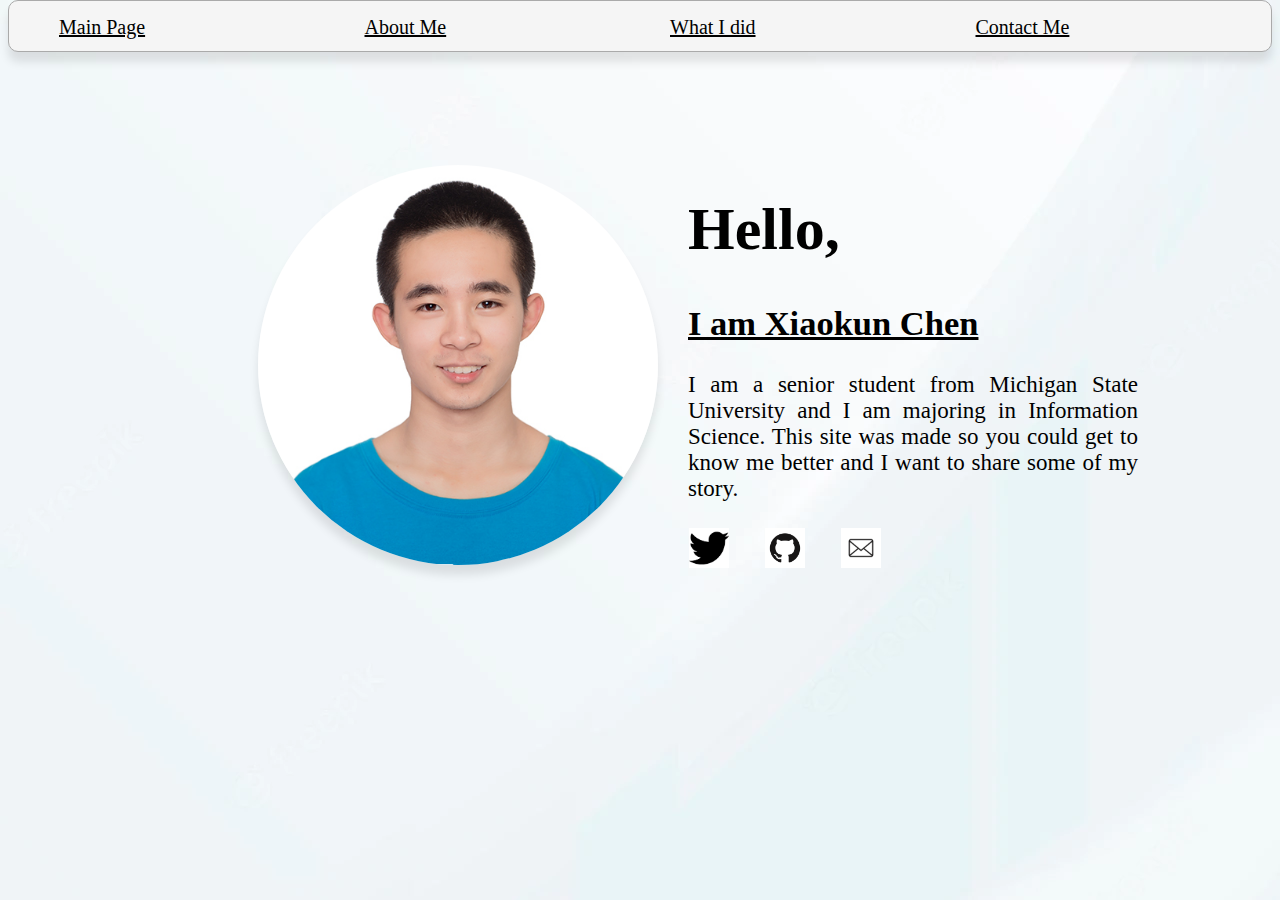
<file: index.html>
<!DOCTYPE html>
<html lang="en">
<head>
    <meta charset="UTF-8">
    <meta http-equiv="X-UA-Compatible" content="IE=edge">
    <meta name="viewport" content="width=device-width, initial-scale=1.0">
    <link rel="stylesheet" href="style.css">
    <title>Main Page</title>
</head>
<body>
    
    <nav class="position">
        <ul id="navigator">
            <!--<li class="goodWeb">goodweb.com</li><br-->
            <li class="index"><a href="index.html">Main Page</a></li>
            <li class="about"><a href="about.html">About Me</a></li>
            <li class="work"><a href="work.html">What I did</a></li>    
            <li class="contact"><a href="contact.html">Contact Me</a></li>  
        </ul>
    </nav>

    <section class="contentSec">
        <img class="avatar" src="xiaokunchen.jpeg" alt="Xiaokun Chen">
        <div id="content">
            <h1>Hello,</h1>
            <h2>I am Xiaokun Chen</h2>
            <p style="text-align: justify;"> I am a senior student from Michigan State University and I am majoring in Information Science. This site was made so you could get to know me better and I want to share some of my story.
            </p>
            <ul class="personalInfor">
                <li><a href="https://twitter.com/XiaoKun1728"><img src="Twitter.png" alt="Twitter"></a></li>
                <li><a href="https://github.com/XiaoKunChen-MSU"><img src="GitHub.png" alt="Github"></a></li>
                <li><a href="mailto:chenx137@msu.edu"><img src="Email.png" alt="Email"></a></li>
            </ul>
            
        </div>
    </section>
    <script src="function.js"></script>
</body>
</html>
</file>
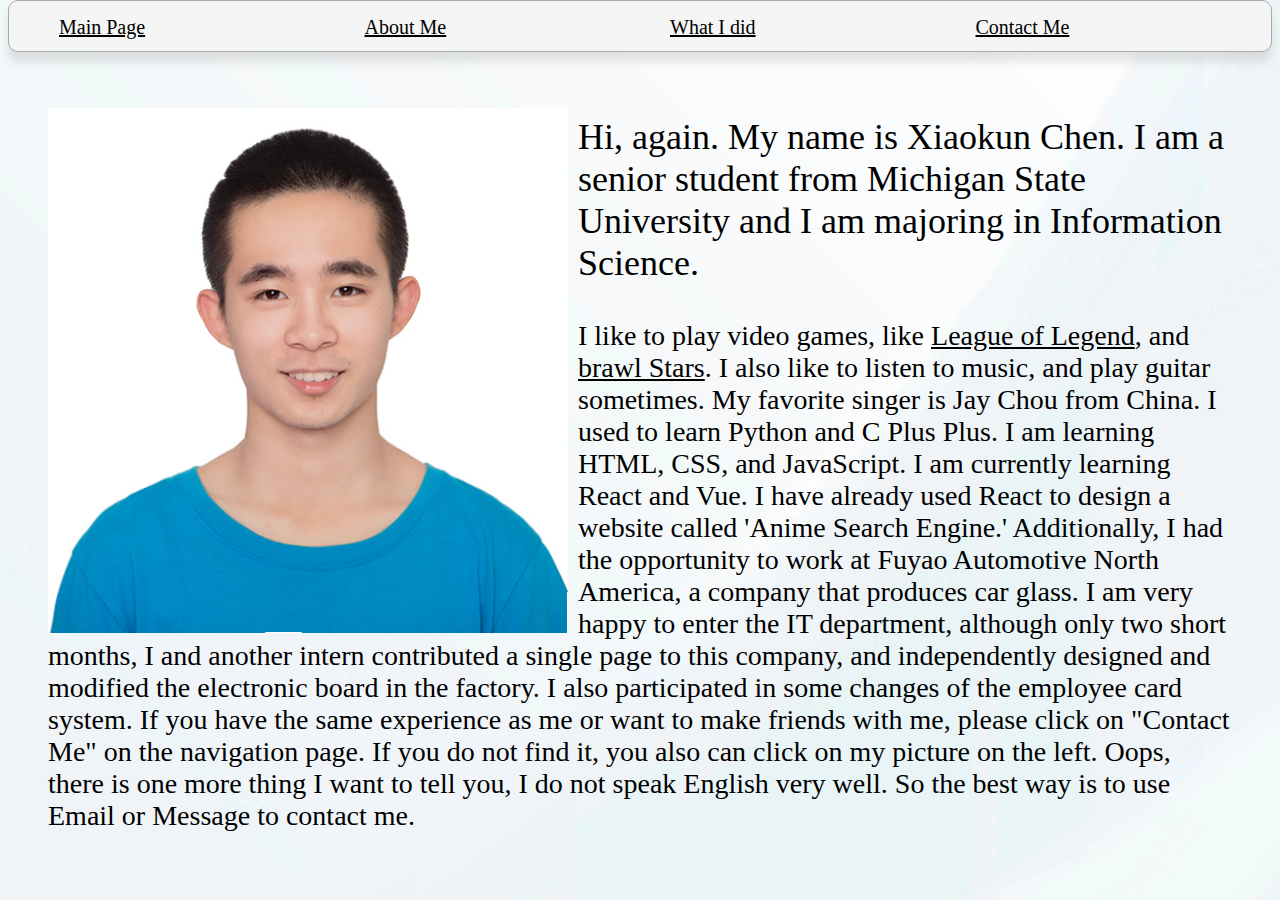
<file: about.html>
<!DOCTYPE html>
<html lang="en">
<head>
    <meta charset="UTF-8">
    <meta http-equiv="X-UA-Compatible" content="IE=edge">
    <meta name="viewport" content="width=device-width, initial-scale=1.0">
    <link rel="stylesheet" href="style.css">
    <title>About Me</title>
</head>
<body>

    <nav class="position">
        <ul id="navigator">
            <!--<li class="goodWeb">goodweb.com</li><br-->
            <li class="index"><a href="index.html">Main Page</a></li>
            <li class="about"><a href="about.html">About Me</a></li>
            <li class="work"><a href="work.html">What I did</a></li>    
            <li class="contact"><a href="contact.html">Contact Me</a></li>  
        </ul>
    </nav>

    <div id="infor">
        <p>
            <a href="contact.html">
            <img src="xiaokunchen.jpeg" alt="XiaoKun Chen" class="aboutImg">
            </a>
        </p>

        <p class="imporInfor" >Hi, again. My name is Xiaokun Chen. I am a senior student from Michigan State University and I am majoring in Information Science. </p>
        <p>I like to play video games, like <a href="https://www.leagueoflegends.com/en-us/">League of Legend</a>, 
            and <a href="https://supercell.com/en/games/brawlstars/">brawl Stars</a>. I also like to listen to music, 
            and play guitar sometimes. My favorite singer is Jay Chou from China. 
            I used to learn Python and C Plus Plus. I am learning HTML, CSS, and JavaScript.
            I am currently learning React and Vue. I have already used React to design a website called 'Anime Search Engine.'  Additionally, I had the opportunity to work at Fuyao Automotive North America, a company that produces car glass. I am very happy to enter the IT department, although only two short months, I and another intern contributed a single page to this company, and independently designed and modified the electronic board in the factory. I also participated in some changes of the employee card system. If you have the same experience as me or want to make friends with me, 
            please click on "Contact Me" on the navigation page. If you do not find it, you also can click on my picture on the left. 
            Oops, there is one more thing I want to tell you, I do not speak English very well. So the best way is to 
            use Email or Message to contact me. </p>
    </div>


    <script src="function.js"></script>
</body>
</html>
</file>
<file: style.css>
h1 {
    font-size: 60px;
}
#content {
    border-radius: 15px;
    margin-left: 30px;
    width: 450px;
    margin-top: -10px;
    font-size: 23px;
}

.avatar {
    width: 400px;
    height: 400px;
    border-radius: 50%;
    box-shadow: rgba(0, 0,0, 0.1) 0 10px 10px;
    margin-left: 250px;
}

section {
    margin-top: 125px;
    display: flex;
    font-family: 'Times New Roman', Times, serif;
}

.personalInfor {
    margin: 0;
    padding: 0;
    list-style-type: none;
    margin-left: -2%;
    margin-top: -5%;
}

.personalInfor li {
    width: 50px;
    display: inline-block;
    padding: 20px 10px;
}

.personalInfor li a img:hover {
    opacity: 0.5;
    transition: opacity ease-in-out 0.15s;
}

.personalInfor img {
    width: 40px;
    height: 40px;
}

#navigator{
    width: auto;
    height: 50px;
    border-radius: 10px;
    border: 1px solid #aaa;
    box-shadow: rgba(0, 0,0, 0.1) 0 10px 10px;
    margin-top:-20px ;
    display: flex;
    background-color: whitesmoke;
}

a:link {
    color: black;
}

a:visited{
    color: black;
}
a:hover{
    color: green;
}

a:active{
    color: blue;
}

li {
    
    list-style-type: none;
    padding: 10px;
    font-size: 20px;;
    margin-top: 5px;
}

body {
    background-image: url(BACKGROUND.webp);
}

.goodWeb {
    font-size: 30px;
    color:black;
    margin-left: 30px;
    margin-top: -5px;

}

.position {
    position: -webkit-sticky;
    position: sticky;
    top: 0;
}

.contentSec h2 {
    text-decoration-line: underline;
}

li:nth-of-type(1){
    flex: 1;
}

li:nth-of-type(2){
    flex: 1;
}

li:nth-of-type(3){
    flex: 1;
}

li:nth-of-type(4){
    flex: 1;
}

.aboutImg {
    float: left;
    margin-right: 10px;
    width: 520px;
    height: 525px;
}

#infor {
    margin-top: 50px;
    font-family:Cambria, Cochin, Georgia, Times, 'Times New Roman', serif;
    font-size: 28px;
    padding: 20px;
    margin: 20px;
}

.imporInfor {
    font-size: 36px;
}

input {
    width: 100%;
}

#contactInfor {
    font-size: 25px;
    padding: 20px;
    margin-top: 20px;
}

input[type=text],select, textarea, .buttonClick{
    width: 100%;
    padding: 15px 15px;
    border-radius: 10px;
    display: block;
    border: 1px solid gray;
    box-sizing: border-box;
    margin-top: 10px;
}

.buttonClick{
    background-color: green;
    color:white;
    font-size: 20px;
    text-align: center;
}

.comment textarea{
    height: 200px;
}

label {
    font-family: Georgia, 'Times New Roman', Times, serif;
}

.ComLogo {
    float: right;
    width: 440px;
    height: 440px;
    margin-right: 5%;
    margin-top: 10%;
    margin-left: 3%;
}

#ComDetail {
    font-size: 30px;
    padding: 25px 25px;
    margin: 20px;
}
/* .workButton{
    background-color:yellowgreen;
    padding: 15px;
    text-align: center;
    font-size: 30px;
    text-decoration: none;
    margin-left: 30%;
    margin-top: 3%;
    border-radius: 3%;
    border-color: black;
} */

.buttonMe {
    background-color: green;
    border:none;
    color: white;
    padding: 20px 35px;
    text-align: center;
    font-size: 22px;
    border-radius: 7px;
    cursor: pointer;
    margin-left: 37%;
}

.buttonMe:hover {
    background-color:green;
    color: black;
}


.portfolio img {
    transition: 0.25s;
    width: 600px;
    height: 300px;
    margin-top: 25px;
    margin-left: 5px;
    border-radius: 20px;
 
    box-shadow: 0 4px 8px 0 rgba(0, 0, 0, 0.2), 0 6px 10px 0 rgba(0, 0, 0, 0.19);
}

.portfolio img:hover{
    cursor: pointer;
    transform: scale(1.03);
}
</file>
